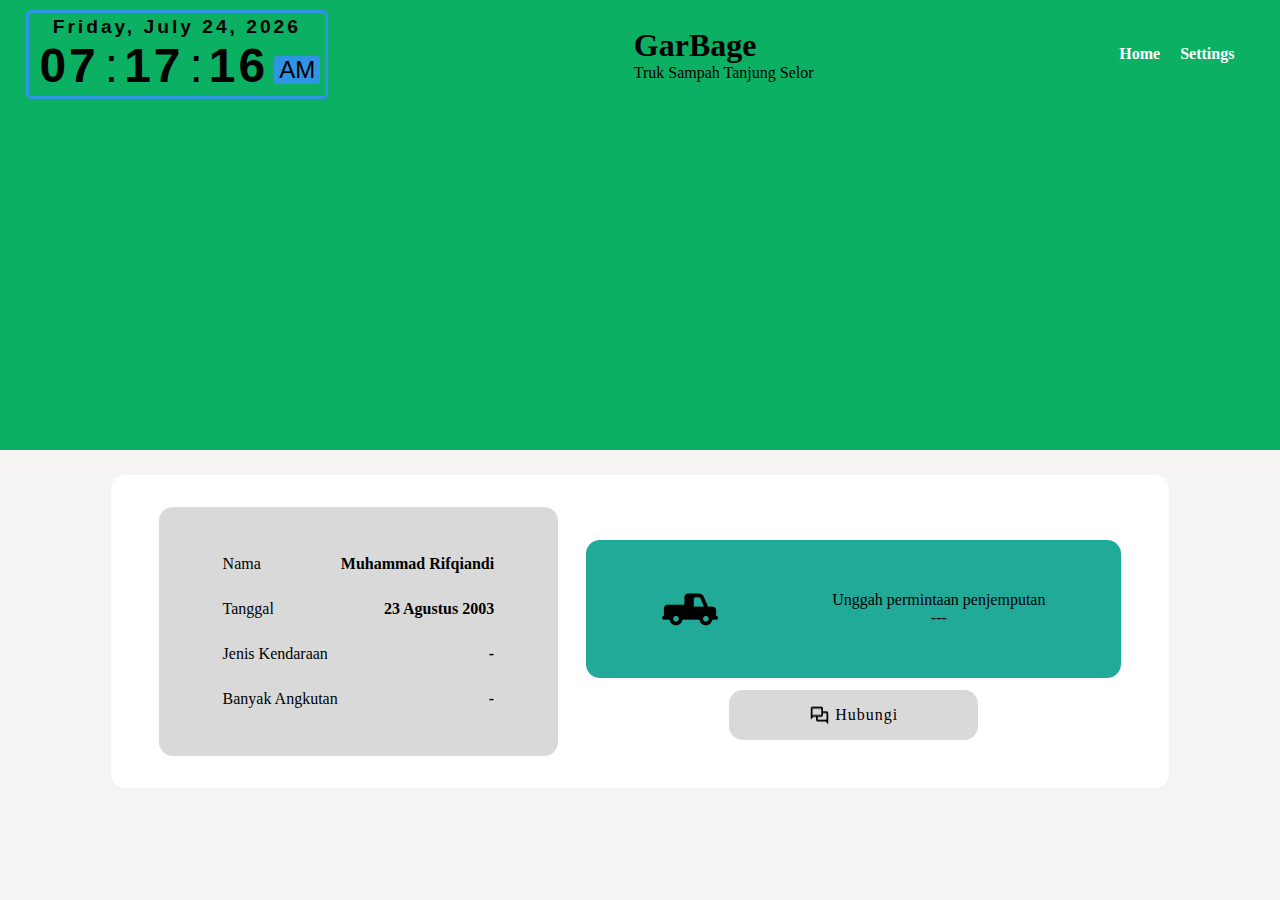
<file: dashboard-amroll.html>
<!DOCTYPE html>
<html lang="en">
  <head>
    <meta charset="UTF-8" />
    <meta name="viewport" content="width=device-width, initial-scale=1.0" />
    <title>GarBageSelor</title>
    <link rel="stylesheet" href="dashboard-truck.css" />
    <link rel="stylesheet" href="responsive-dashboard-truck.css" />
    <link rel="stylesheet" href="style-date-time.css" />
  </head>
  <body onload="initClock()">
    <div class="container">
      <header>
        <div class="date-time">
          <div class="date">
            <span id="day-name">Day</span>,
            <span id="month">Month</span>
            <span id="day-num">00</span>,
            <span id="year">Year</span>
          </div>
          <div class="time">
            <span id="hour">00</span>: <span id="minutes">00</span>:
            <span id="seconds">00</span>
            <span id="period">AM</span>
          </div>
        </div>
        <div class="header-content">
          <div class="header-content-title">
            <h1>GarBage</h1>
            <p>Truk Sampah Tanjung Selor</p>
          </div>
        </div>
        <div class="navbar">
          <div class="menu-toggle">
            <div class="bar"></div>
            <div class="bar"></div>
            <div class="bar"></div>
          </div>
          <ul class="menu">
            <li><a href="#">Home</a></li>
            <li><a href="#">Settings</a></li>
          </ul>
        </div>
      </header>
      <main>
        <div class="main-content-header">
          <h1>Data Angkut</h1>
        </div>

        <div class="main-content">
          <div class="main-content-bio">
            <ul>
              <li id="name">
                <label for="name">Nama</label>
                <h1 name="name">Muhammad Rifqiandi</h1>
              </li>
              <li id="date-main-content">
                <label for="date-main-content">Tanggal</label>
                <h1 name="date-main-content">23 Agustus 2003</h1>
              </li>
              <li id="vehicle">
                <label for="vehicle">Jenis Kendaraan</label>
                <h1 name="vehicle">-</h1>
              </li>
              <li id="count">
                <label for="count">Banyak Angkutan</label>
                <h1 name="count">-</h1>
              </li>
            </ul>
            <div class="main-content-pickup">
              <div class="main__content__pickup-truck">
                <img src="img/amroll.png" alt="truck" />
                <div class="main__content__pickup__truck-text">
                  <a href="#">Unggah permintaan penjemputan</a>
                  <label for="alamat">---</label>
                </div>
              </div>
              <div class="call">
                <img src="img/call.png" alt="call" />
                <h1>Hubungi</h1>
              </div>
            </div>
          </div>
        </div>
      </main>
      <footer>
        <img src="img/home-button.png" alt="home" />
        <img src="img/button-go.png" alt="go-butoon" />
        <img src="img/profile-button.png" alt="profile" />
      </footer>
    </div>
    <script src="script.js"></script>
  </body>
</html>
</file>
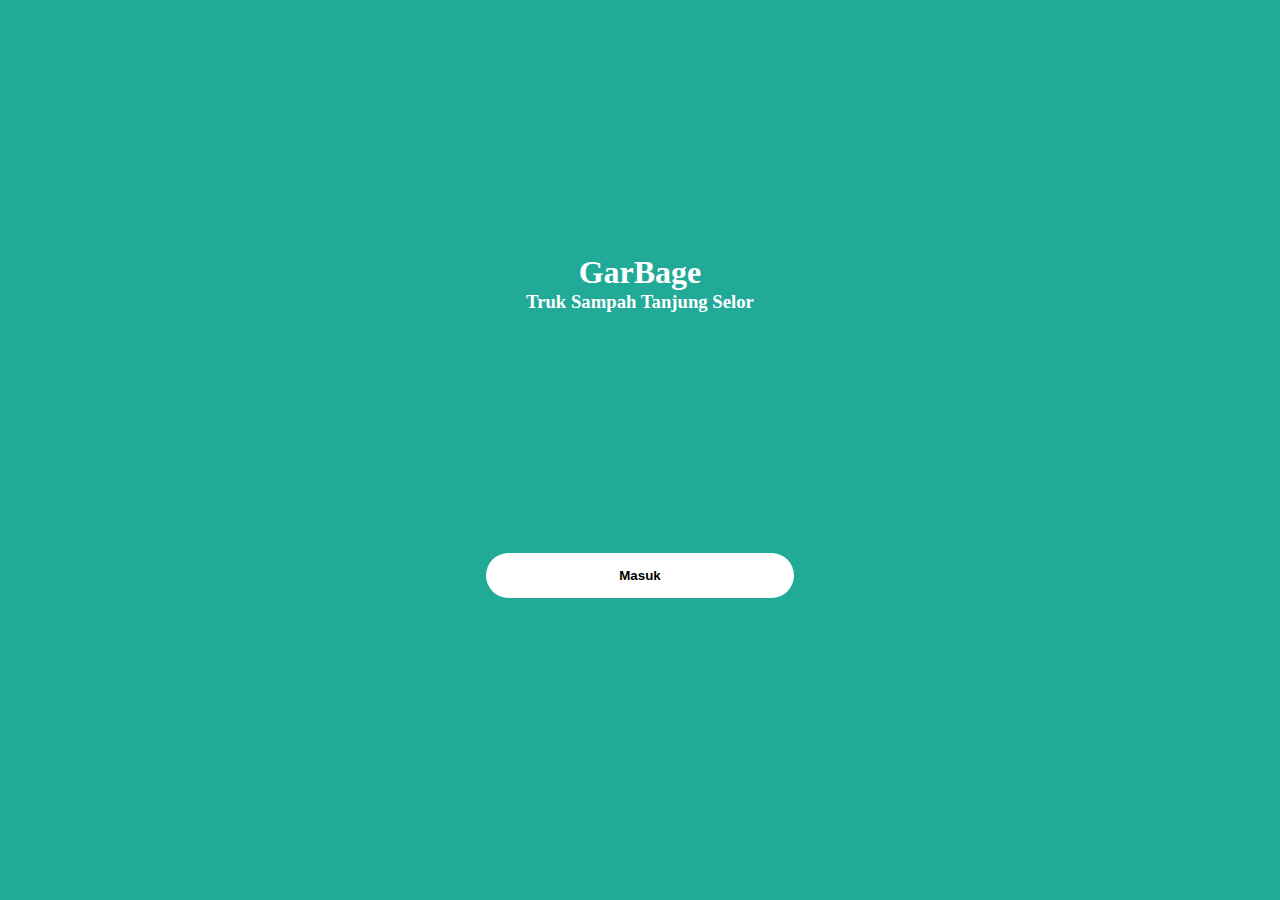
<file: dashboard-login.html>
<!DOCTYPE html>
<html lang="en">
  <head>
    <meta charset="UTF-8" />
    <meta name="viewport" content="width=device-width, initial-scale=1.0" />
    <title>Document</title>
    <link rel="stylesheet" href="dashboard-login.css" />
  </head>
  <body>
    <div class="container">
      <main>
        <div class="main-content">
          <h1>GarBage</h1>
          <h3>Truk Sampah Tanjung Selor</h3>
        </div>
        <div class="main-btn">
          <button type="button" id="btn-dashboard-login">
            <a href="login.html">Masuk</a>
          </button>
        </div>
      </main>
    </div>
  </body>
</html>
</file>
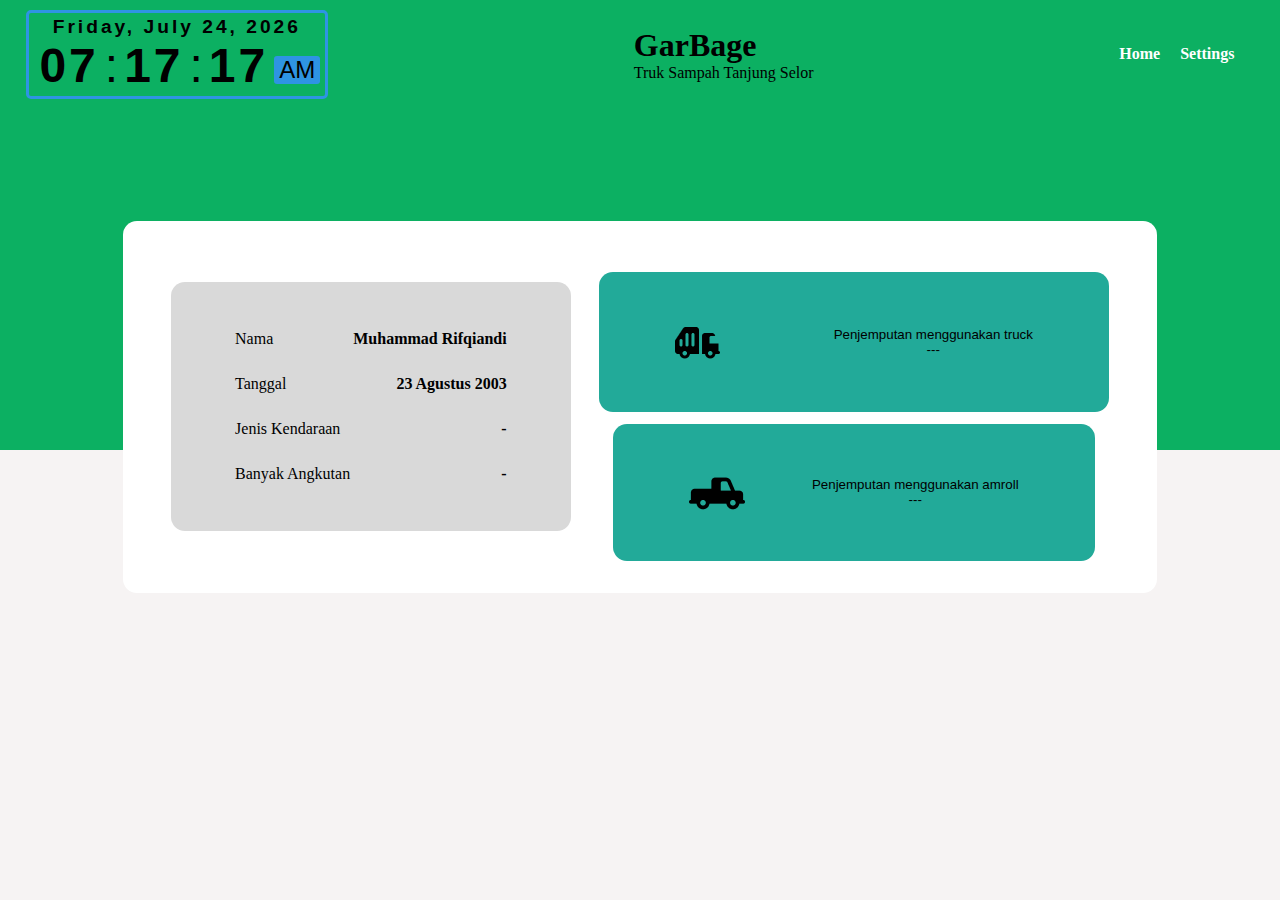
<file: dashboard-pickup.html>
<!DOCTYPE html>
<html lang="en">
  <head>
    <meta charset="UTF-8" />
    <meta name="viewport" content="width=device-width, initial-scale=1.0" />
    <title>Document</title>
    <link rel="stylesheet" href="dashboard-pickup.css" />
    <link rel="stylesheet" href="style-date-time.css" />
    <link rel="stylesheet" href="responsive-dashboard-pickup.css" />
  </head>
  <body onload="initClock()">
    <div class="container">
      <header>
        <div class="date-time">
          <div class="date">
            <span id="day-name">Day</span>,
            <span id="month">Month</span>
            <span id="day-num">00</span>,
            <span id="year">Year</span>
          </div>
          <div class="time">
            <span id="hour">00</span>: <span id="minutes">00</span>:
            <span id="seconds">00</span>
            <span id="period">AM</span>
          </div>
        </div>
        <div class="header-content">
          <div class="header-content-title">
            <h1>GarBage</h1>
            <p>Truk Sampah Tanjung Selor</p>
          </div>
        </div>
        <div class="navbar">
          <div class="menu-toggle">
            <div class="bar"></div>
            <div class="bar"></div>
            <div class="bar"></div>
          </div>
          <ul class="menu">
            <li><a href="#">Home</a></li>
            <li><a href="#">Settings</a></li>
          </ul>
        </div>
      </header>
      <main>
        <div class="main-content-header">
          <h1>Data Angkut</h1>
        </div>

        <div class="main-content">
          <div class="main-content-bio">
            <ul>
              <li id="name">
                <label for="name">Nama</label>
                <h1 name="name">Muhammad Rifqiandi</h1>
              </li>
              <li id="date-main-content">
                <label for="date-main-content">Tanggal</label>
                <h1 name="date-main-content">23 Agustus 2003</h1>
              </li>
              <li id="vehicle">
                <label for="vehicle">Jenis Kendaraan</label>
                <h1 name="vehicle">-</h1>
              </li>
              <li id="count">
                <label for="count">Banyak Angkutan</label>
                <h1 name="count">-</h1>
              </li>
            </ul>
            <div class="main-content-pickup">
              <button
                type="submit"
                class="main__content__pickup-truck"
                id="truck"
              >
                <img src="img/truck.png" alt="truck" />
                <div class="main__content__pickup__truck-text">
                  <a href="#">Penjemputan menggunakan truck</a>
                  <label for="alamat">---</label>
                </div>
              </button>

              <button
                type="submit"
                class="main__content__pickup-amroll"
                id="amroll"
              >
                <img src="img/amroll.png" alt="amroll" />
                <div class="main__content__pickup__amroll-text">
                  <a href="#">Penjemputan menggunakan amroll</a>
                  <label for="alamat">---</label>
                </div>
              </button>
            </div>
          </div>
        </div>
      </main>
      <footer>
        <img src="img/home-button.png" alt="home" />
        <img src="img/button-go.png" alt="go-butoon" />
        <img src="img/profile-button.png" alt="profile" />
      </footer>
    </div>

    <script src="script.js"></script>
  </body>
</html>
</file>
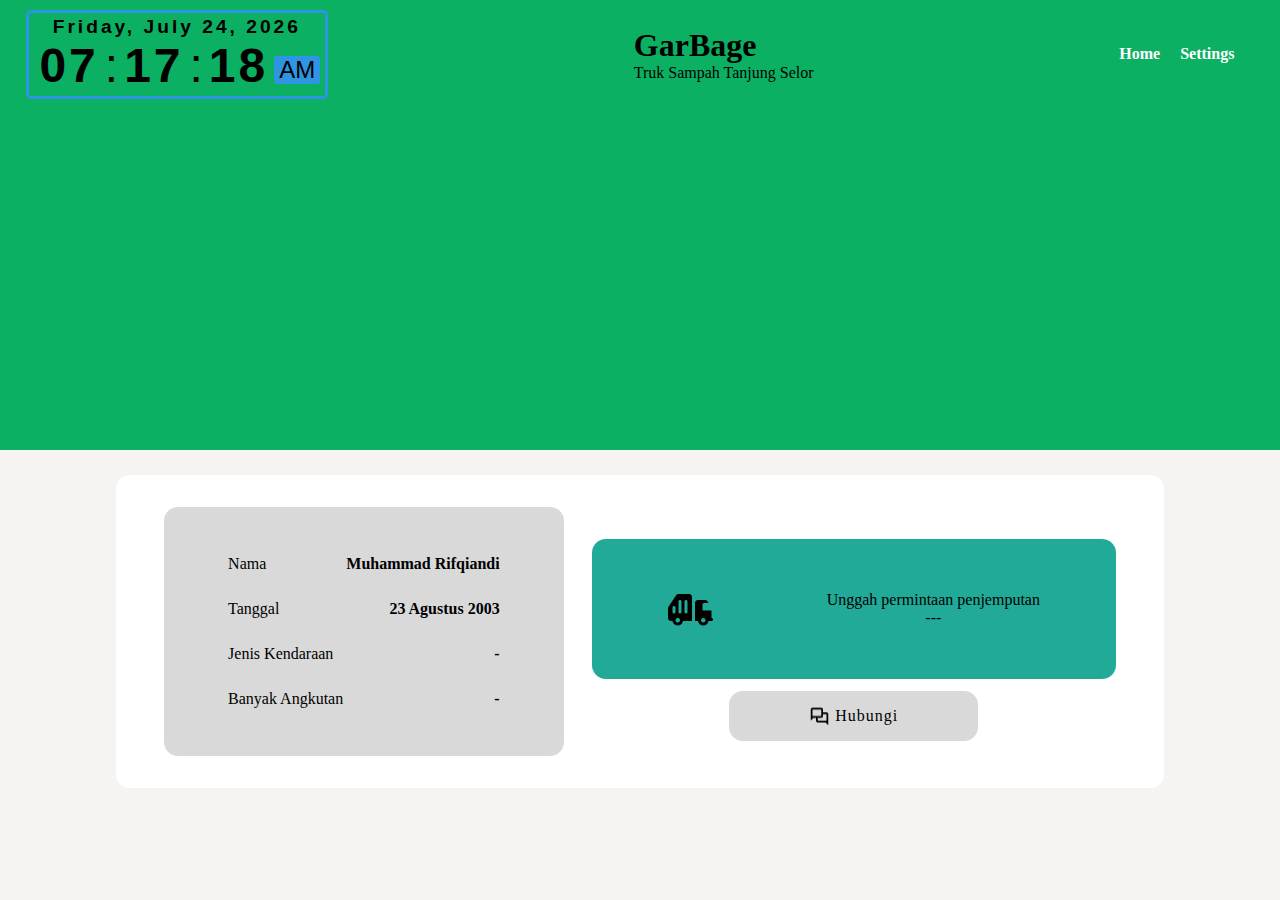
<file: dashboard-truck.html>
<!DOCTYPE html>
<html lang="en">
  <head>
    <meta charset="UTF-8" />
    <meta name="viewport" content="width=device-width, initial-scale=1.0" />
    <title>GarBageSelor</title>
    <link rel="stylesheet" href="dashboard-truck.css" />
    <link rel="stylesheet" href="responsive-dashboard-truck.css" />
    <link rel="stylesheet" href="style-date-time.css" />
  </head>
  <body onload="initClock()">
    <div class="container">
      <header>
        <div class="date-time">
          <div class="date">
            <span id="day-name">Day</span>,
            <span id="month">Month</span>
            <span id="day-num">00</span>,
            <span id="year">Year</span>
          </div>
          <div class="time">
            <span id="hour">00</span>: <span id="minutes">00</span>:
            <span id="seconds">00</span>
            <span id="period">AM</span>
          </div>
        </div>
        <div class="header-content">
          <div class="header-content-title">
            <h1>GarBage</h1>
            <p>Truk Sampah Tanjung Selor</p>
          </div>
        </div>
        <div class="navbar">
          <div class="menu-toggle">
            <div class="bar"></div>
            <div class="bar"></div>
            <div class="bar"></div>
          </div>
          <ul class="menu">
            <li><a href="#">Home</a></li>
            <li><a href="#">Settings</a></li>
          </ul>
        </div>
      </header>
      <main>
        <div class="main-content-header">
          <h1>Data Angkut</h1>
        </div>

        <div class="main-content">
          <div class="main-content-bio">
            <ul>
              <li id="name">
                <label for="name">Nama</label>
                <h1 name="name">Muhammad Rifqiandi</h1>
              </li>
              <li id="date-main-content">
                <label for="date-main-content">Tanggal</label>
                <h1 name="date-main-content">23 Agustus 2003</h1>
              </li>
              <li id="vehicle">
                <label for="vehicle">Jenis Kendaraan</label>
                <h1 name="vehicle">-</h1>
              </li>
              <li id="count">
                <label for="count">Banyak Angkutan</label>
                <h1 name="count">-</h1>
              </li>
            </ul>
            <div class="main-content-pickup">
              <div class="main__content__pickup-truck">
                <img src="img/truck.png" alt="truck" />
                <div class="main__content__pickup__truck-text">
                  <a href="#">Unggah permintaan penjemputan</a>
                  <label for="alamat">---</label>
                </div>
              </div>
              <div class="call">
                <img src="img/call.png" alt="call" />
                <h1>Hubungi</h1>
              </div>
            </div>
          </div>
        </div>
      </main>
      <footer>
        <img src="img/home-button.png" alt="home" />
        <img src="img/button-go.png" alt="go-butoon" />
        <img src="img/profile-button.png" alt="profile" />
      </footer>
    </div>
    <script src="script.js"></script>
  </body>
</html>
</file>
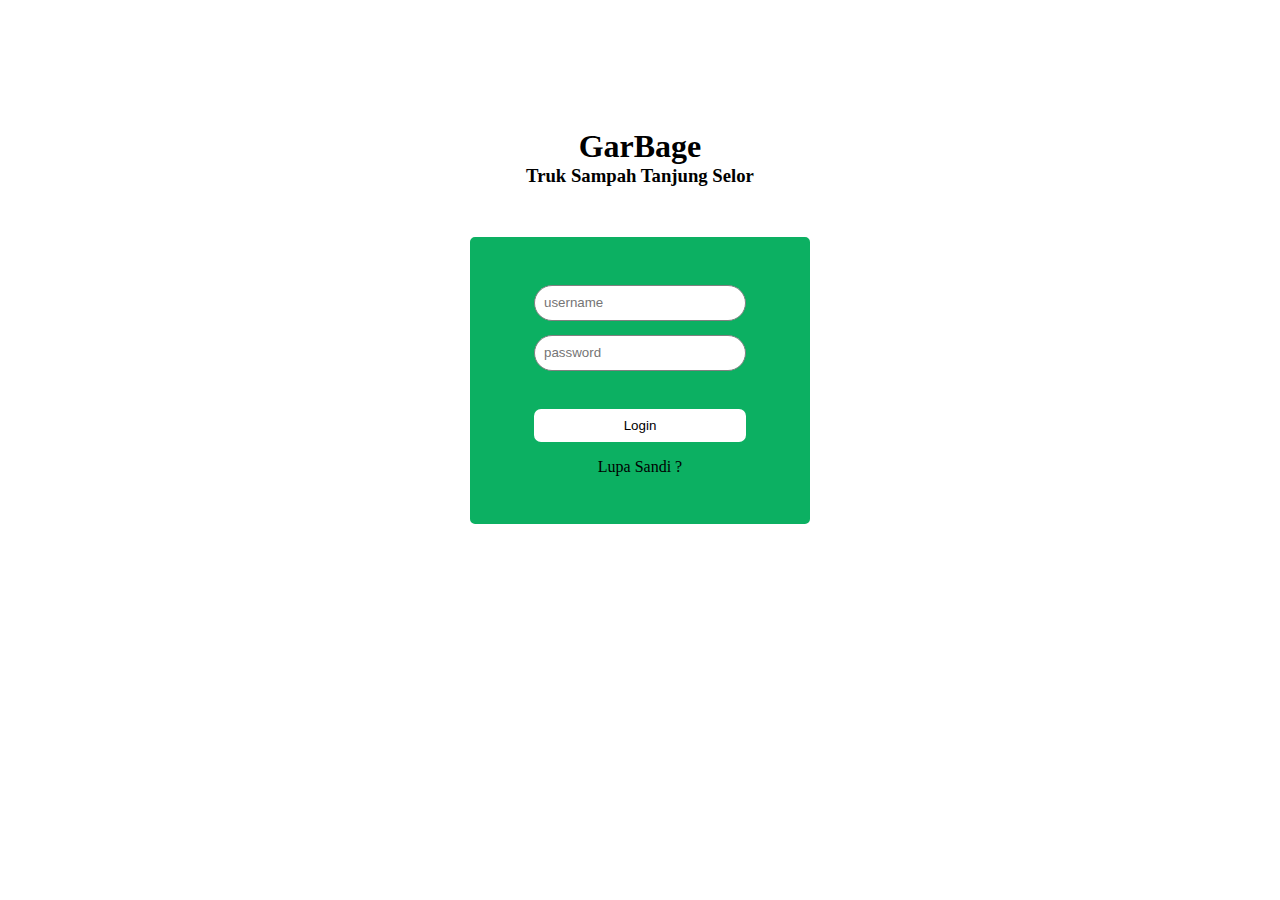
<file: login.html>
<!DOCTYPE html>
<html lang="en">
  <head>
    <meta charset="UTF-8" />
    <meta name="viewport" content="width=device-width, initial-scale=1.0" />
    <title>GarBageSelor</title>
    <link rel="stylesheet" href="login.css" />
  </head>
  <body>
    <div class="container">
      <main>
        <form action="login().php" method="post">
          <div class="main-title">
            <h1>GarBage</h1>
            <h3>Truk Sampah Tanjung Selor</h3>
          </div>
          <div class="main-content">
            <input type="text" id="username" placeholder="username" />
            <input type="password" id="password" placeholder="password" />
            <div class="main_content_button">
              <button type="button" id="button-content-login">Login</button>
              <a href="#">Lupa Sandi ?</a>
            </div>
          </div>
        </form>
      </main>
    </div>
  </body>
</html>
</file>
<file: dashboard-truck.css>
* {
  margin: 0;
  padding: 0;
  box-sizing: border-box;
}

ul {
  list-style: none;
}

a {
  text-decoration: none;
  color: #000000;
}

.container {
  display: flex;
  flex-direction: column;
  justify-content: space-between;
  height: 100vh;
}

header {
  display: flex;
  align-items: center;
  justify-content: space-between;
  padding: 0.6rem 1.6rem;
  gap: 1em;
  background-color: #0cb062;
  width: 100%;
}

.header-content {
  display: flex;
  flex-direction: row;
  justify-content: center;
  align-items: center;
  background-color: #0cb062;
}

main {
  display: flex;
  flex-direction: column;
  gap: 1em;
  padding-bottom: 5em;
}

.main-content-date {
  padding-left: 2em;
}

.main-content-header {
  display: flex;
  align-items: center;
  justify-content: center;
}

.main-content {
  display: flex;
  flex-direction: column;
  /* gap: 2em; */
}

.main-content-bio {
  display: flex;
  flex-direction: column;
  justify-content: center;
  padding: 0 1em;
  border-radius: 14px;
}

.main-content-bio li {
  display: flex;
  justify-content: space-between;
  align-items: center;
}

.main-content-bio ul {
  display: flex;
  flex-direction: column;
  gap: 27px;
  background-color: #d9d9d9;
  padding: 1.8em 2.7em;
  border-radius: 14px;
}

.main-content-bio h1 {
  font-weight: bold;
  font-size: 1rem;
}

.main-content-pickup {
  display: flex;
  flex-direction: column;
  justify-content: center;
  align-items: center;
  gap: 1em;
  padding-top: 1em;
}

.main__content__pickup-truck {
  display: flex;
  justify-content: space-between;
  align-items: center;
  background-color: #22aa99;
  padding: 33px 36px;
  border-radius: 14px;
  gap: 48px;
}

.main__content__pickup__truck-text {
  display: flex;
  flex-direction: column;
  align-items: center;
  justify-content: center;
  padding-left: 47px;
}

.call {
  display: flex;
  background-color: #d9d9d9;
  justify-content: center;
  padding: 1em 5em;
  border-radius: 14px;
  gap: 5px;
}

footer {
  display: flex;
  justify-content: space-between;
  background-color: #22aa99;
  padding: 0.5em 1em;
}

/* styles Hamburger */

.menu-toggle {
  display: none;
}

.bar {
  width: 30px;
  height: 3px;
  background-color: white;
  margin: 4px 0;
  transition: 0.3s; /* Menambahkan transisi */
}

.menu {
  list-style: none;
  margin: 0;
  padding: 0;
  display: flex;
  align-items: center;
}

/* .navbar {
  display: flex;
  flex-direction: column;
  order: 2;
} */

.menu li {
  margin-right: 20px;
}

.menu a {
  text-decoration: none;
  color: white;
  font-weight: bold;
}

/* Menambahkan CSS untuk tombol hamburger saat aktif */
.menu-toggle.active .bar:nth-child(1) {
  transform: translateY(5px) rotate(45deg);
}

.menu-toggle.active .bar:nth-child(2) {
  opacity: 0;
}

.menu-toggle.active .bar:nth-child(3) {
  transform: translateY(-5px) rotate(-45deg);
}

/* CSS untuk menu di bawah 768px */
@media screen and (max-width: 768px) {
  .menu {
    display: none;
    flex-direction: column;
    position: absolute;
    gap: 0.5rem;
    background-color: #333;
    height: max-content;
    padding: 5px;
    opacity: 0;
    visibility: hidden;
    transform: translateY(-10px);
    transition: opacity 0.3s ease, transform 0.3s ease;
  }

  .navbar {
    padding-right: 2em;
  }

  .menu-toggle {
    display: flex;
    flex-direction: column;
    cursor: pointer;
  }

  .date-time {
    display: none;
  }

  .menu.active {
    display: flex;
    flex-direction: column;
    opacity: 1;
    visibility: visible;
    transform: translateY(0);
  }
}
</file>
<file: responsive-dashboard-truck.css>
@media (min-width: 768px) {
  a {
    text-decoration: none;
    color: #000000;
    cursor: pointer;
  }

  body {
    background: linear-gradient(
      #0cb062 50%,
      #f6f3f3 50%
    ); /* 50% atas merah, 50% bawah hijau */
    background-size: 100% 100%; /* Atur ukuran latar belakang ke 100% x 100% */
    background-repeat: no-repeat;
  }

  main {
    display: flex;
    justify-content: center;
    align-items: center;
  }

  .main-content {
    display: flex;
    justify-content: center;
    align-items: center;
    padding: 2em 1em;
  }

  .main-content-header {
    display: none;
  }

  .main-content-date {
    display: none;
  }

  .main-content-bio {
    display: flex;
    flex-direction: row;
    justify-content: space-between;
    background-color: #ffffff;
    padding: 2em 3em;
    align-items: center;
    gap: 28px;
  }

  .main-content-bio ul {
    display: flex;
    justify-content: flex-start;

    background-color: #d9d9d9;
    padding: 3em 4em;
  }

  .main-content-bio li {
    display: flex;
    flex-direction: row;
    justify-content: space-between;
    align-items: center;
    gap: 5em;
  }

  .main-content-pickup {
    display: flex;
    flex-direction: column;
    gap: 12px;
    justify-content: center;
    /* align-items: center; */
  }

  .main__content__pickup-truck {
    display: flex;
    background-color: #22aa99;
    padding: 51px 76px;
    border-radius: 14px;
    gap: 67px;
  }

  .main__content__pickup__truck-text {
    display: flex;
    flex-direction: column;
    align-items: center;
    justify-content: center;
  }

  .call {
    display: flex;
    background-color: #d9d9d9;
    justify-content: center;
    padding: 1em 5em;
    border-radius: 14px;
    gap: 5px;
  }

  .call h1 {
    font-weight: 500;
    letter-spacing: 1px;
  }

  /* .main__content__pickup__amroll-text {
    display: flex;
    flex-direction: column;
    align-items: center;
    justify-content: center;
  } */

  footer {
    display: none;
  }
}
</file>
<file: style-date-time.css>
* {
  margin: 0;
  padding: 0;
  box-sizing: border-box;
}

header {
  display: flex;
}

.date-time {
  font-family: "Segoe UI", Tahoma, Geneva, Verdana, sans-serif;
  width: max-content;
  padding: 0.2em 0.3em;
  border: 3px solid #2e94e3;
  border-radius: 5px;
  transition: 0.5s;
  transition-property: background-color, box-shadow;
}

.date-time:hover {
  background-color: #2e94e3;
  box-shadow: 0 0 30px #2e94e3;
}

.date {
  font-size: 1.2em;
  font-weight: 600;
  text-align: center;
  letter-spacing: 3px;
}

.time {
  font-size: 3em;
  display: flex;
  justify-content: center;
  align-items: center;
}

.time span:not(:last-child) {
  position: relative;
  margin: 0 6px;
  font-weight: 600;
  text-align: center;
  letter-spacing: 3px;
}

.time span:last-child {
  background: #2e94e3;
  font-size: 1.5rem;
  text-transform: uppercase;
  margin-top: 10px;
  padding: 0 5px;
  border-radius: 3px;
}
</file>
<file: dashboard-login.css>
* {
  margin: 0;
  padding: 0;
  box-sizing: border-box;
}

a {
  text-decoration: none;
  color: #000000;
  font-weight: 600;
}

body {
  background-color: #22aa99;
  color: #ffffff;
}

.container {
  display: flex;
  flex-direction: column;
}

main {
  display: flex;
  height: 100vh;
  flex-direction: column;
  align-items: center;
  justify-content: center;
  gap: 15em;
}

.main-content {
  text-align: center;
}

.main-btn {
  padding-bottom: 3em;
}

button {
  padding: 1.1em 10em;
  border-radius: 25px;
  border: none;
  background-color: #ffffff;
}

button:hover {
  background-color: #22aa32;
  cursor: pointer;
}
</file>
<file: dashboard-pickup.css>
* {
  margin: 0;
  padding: 0;
  box-sizing: border-box;
}

ul {
  list-style: none;
}

a {
  text-decoration: none;
  color: #000000;
}

button {
  border: none;
}

button:hover {
  cursor: pointer;
}

.container {
  display: flex;
  flex-direction: column;
  justify-content: space-between;
  height: 100vh;
}

header {
  display: flex;
  align-items: center;
  justify-content: space-between;
  padding: 0.6rem 1.6rem;
  gap: 1em;
  background-color: #0cb062;
  width: 100%;
}

.header-content {
  display: flex;
  flex-direction: row;
  justify-content: center;
  align-items: center;
  background-color: #0cb062;
}

main {
  display: flex;
  flex-direction: column;
  gap: 1em;
  /* padding-bottom: 5em; */
}

.main-content-header {
  display: flex;
  align-items: center;
  justify-content: center;
  /* padding-top: 0.5em; */
}

.main-content {
  display: flex;
  flex-direction: column;
  /* gap: 111em; */
}

.main-content-bio {
  display: flex;
  flex-direction: column;
  justify-content: center;
  align-items: center;
  padding: 0 1em;
  border-radius: 14px;
}

.main-content-bio li {
  display: flex;
  justify-content: space-between;
  align-items: center;
}

.main-content-bio ul {
  display: flex;
  flex-direction: column;
  gap: 27px;
  background-color: #d9d9d9;
  padding: 1.8em 2.7em;
  border-radius: 14px;
}

.main-content-bio h1 {
  font-weight: bold;
  font-size: 1rem;
}

.main-content-pickup {
  display: flex;
  flex-direction: column;
  align-items: center;
  justify-content: center;
  gap: 12px;
  padding-top: 19px;
}

.main__content__pickup-truck {
  display: flex;
  /* justify-content: space-between; */
  background-color: #22aa99;
  padding: 33px 36px;
  border-radius: 14px;
  gap: 48px;
}

.main__content__pickup__truck-text {
  display: flex;
  flex-direction: column;
  align-items: center;
  justify-content: center;
  padding-left: 47px;
}

.main__content__pickup-amroll {
  display: flex;
  background-color: #22aa99;
  padding: 33px 36px;
  border-radius: 14px;
  gap: 67px;
}

.main__content__pickup__amroll-text {
  display: flex;
  flex-direction: column;
}

footer {
  display: flex;
  justify-content: space-between;
  background-color: #22aa99;
  padding: 0.5em 1em;
}

/* styles Hamburger */

.menu-toggle {
  display: none;
}

.bar {
  width: 30px;
  height: 3px;
  background-color: white;
  margin: 4px 0;
  transition: 0.3s; /* Menambahkan transisi */
}

.menu {
  list-style: none;
  margin: 0;
  padding: 0;
  display: flex;
  align-items: center;
}

/* .navbar {
  display: flex;
  flex-direction: column;
  order: 2;
} */

.menu li {
  margin-right: 20px;
}

.menu a {
  text-decoration: none;
  color: white;
  font-weight: bold;
}

/* Menambahkan CSS untuk tombol hamburger saat aktif */
.menu-toggle.active .bar:nth-child(1) {
  transform: translateY(5px) rotate(45deg);
}

.menu-toggle.active .bar:nth-child(2) {
  opacity: 0;
}

.menu-toggle.active .bar:nth-child(3) {
  transform: translateY(-5px) rotate(-45deg);
}

/* CSS untuk menu di bawah 768px */
@media screen and (max-width: 768px) {
  .menu {
    display: none;
    flex-direction: column;
    position: absolute;
    gap: 0.5rem;
    background-color: #333;
    height: max-content;
    padding: 5px;
    opacity: 0;
    visibility: hidden;
    transform: translateY(-10px);
    transition: opacity 0.3s ease, transform 0.3s ease;
  }

  .navbar {
    padding-right: 2em;
  }

  .menu-toggle {
    display: flex;
    flex-direction: column;
    cursor: pointer;
  }

  .date-time {
    display: none;
  }

  .menu.active {
    display: flex;
    flex-direction: column;
    opacity: 1;
    visibility: visible;
    transform: translateY(0);
  }
}
</file>
<file: responsive-dashboard-pickup.css>
@media (min-width: 768px) {
  a {
    text-decoration: none;
    color: #000000;
    cursor: pointer;
  }

  body {
    background: linear-gradient(
      #0cb062 50%,
      #f6f3f3 50%
    ); /* 50% atas merah, 50% bawah hijau */
    background-size: 100% 100%; /* Atur ukuran latar belakang ke 100% x 100% */
    background-repeat: no-repeat;
  }

  .container {
    display: flex;
    flex-direction: column;
    justify-content: flex-start;
    gap: 5em;
  }

  .main-content {
    display: flex;
    justify-content: center;
    align-items: center;
    padding: 2em 1em;
  }

  .main-content-header {
    display: none;
  }

  .main-content-date {
    display: none;
  }

  .main-content-bio {
    display: flex;
    flex-direction: row;
    justify-content: space-between;
    background-color: #ffffff;
    padding: 2em 3em;
    align-items: center;
    gap: 28px;
  }

  .main-content-bio ul {
    display: flex;
    justify-content: flex-start;

    background-color: #d9d9d9;
    padding: 3em 4em;
  }

  .main-content-bio li {
    display: flex;
    flex-direction: row;
    justify-content: space-between;
    align-items: center;
    gap: 5em;
  }

  .main-content-pickup {
    display: flex;
    flex-direction: column;
    gap: 12px;
  }

  .main__content__pickup-truck {
    display: flex;
    background-color: #22aa99;
    padding: 51px 76px;
    border-radius: 14px;
    gap: 67px;
  }

  .main__content__pickup__truck-text {
    display: flex;
    flex-direction: column;
    align-items: center;
    justify-content: center;
  }

  .main__content__pickup-amroll {
    display: flex;
    background-color: #22aa99;
    padding: 51px 76px;
    border-radius: 14px;
    gap: 67px;
  }

  .main__content__pickup__amroll-text {
    display: flex;
    flex-direction: column;
    align-items: center;
    justify-content: center;
  }

  footer {
    display: none;
  }
}
</file>
<file: login.css>
* {
  margin: 0;
  padding: 0;
  box-sizing: border-box;
}

a {
  text-decoration: none;
  color: #000000;
}

body {
  background-color: #ffffff;
}

button {
  padding: 9px 90px;
  background-color: #ffffff;
  border: none;
  border-radius: 7px;
}

input {
  padding: 0.7em;
  background-color: #ffffff;
  color: #000000;
  border: 1px solid grey;
  border-radius: 19px;
}

form {
  display: flex;
  flex-direction: column;
  gap: 3em;
}

main {
  display: flex;
  flex-direction: column;
  justify-content: center;
  align-items: center;
  gap: 5em;
}

.main-title {
  text-align: center;
  padding-top: 8em;
}

.main-content {
  display: flex;
  flex-direction: column;
  justify-content: center;
  background-color: #0cb062;
  gap: 0.9rem;
  border: 2px #ffffff solid;
  padding: 3em 4em;
  border-radius: 7px;
}

.main_content_button {
  display: flex;
  flex-direction: column;
  gap: 1em;
  text-align: center;
  padding-top: 1.5em;
}

button:hover {
  background-color: #22aa32;
  cursor: pointer;
}
</file>
